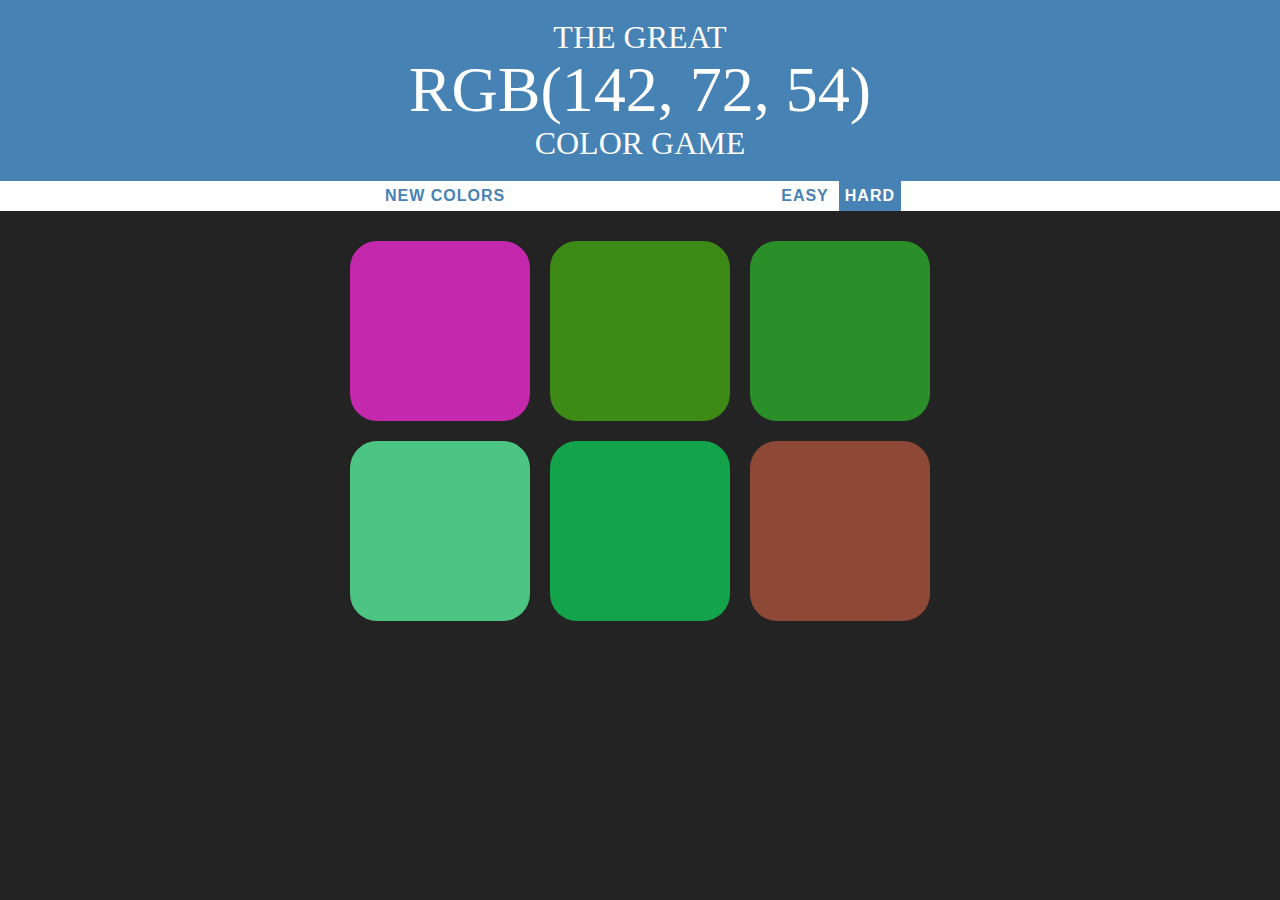
<file: index.html>
<!DOCTYPE html>
<html>
<head>
	<title>Color Game</title>
	<link rel="stylesheet" type="text/css" href="colorGame.css">
</head>
<body>
<h1>
	The Great
	<br>
	<span id="colorDisplay">RGB</span>
	<br>
	Color Game
</h1>

<div id="stripe">
	<button id="reset">New Colors</button>
	<span id="message"></span>
	<button class="mode">Easy</button>
	<button class="mode selected">Hard</button>
</div>

	<div id="container">
		<div class="square"></div>
		<div class="square"></div>
		<div class="square"></div>
		<div class="square"></div>
		<div class="square"></div>
		<div class="square"></div>
	</div>
<script type="text/javascript" src="colorGame.js"></script>
</body>
</html>
</file>
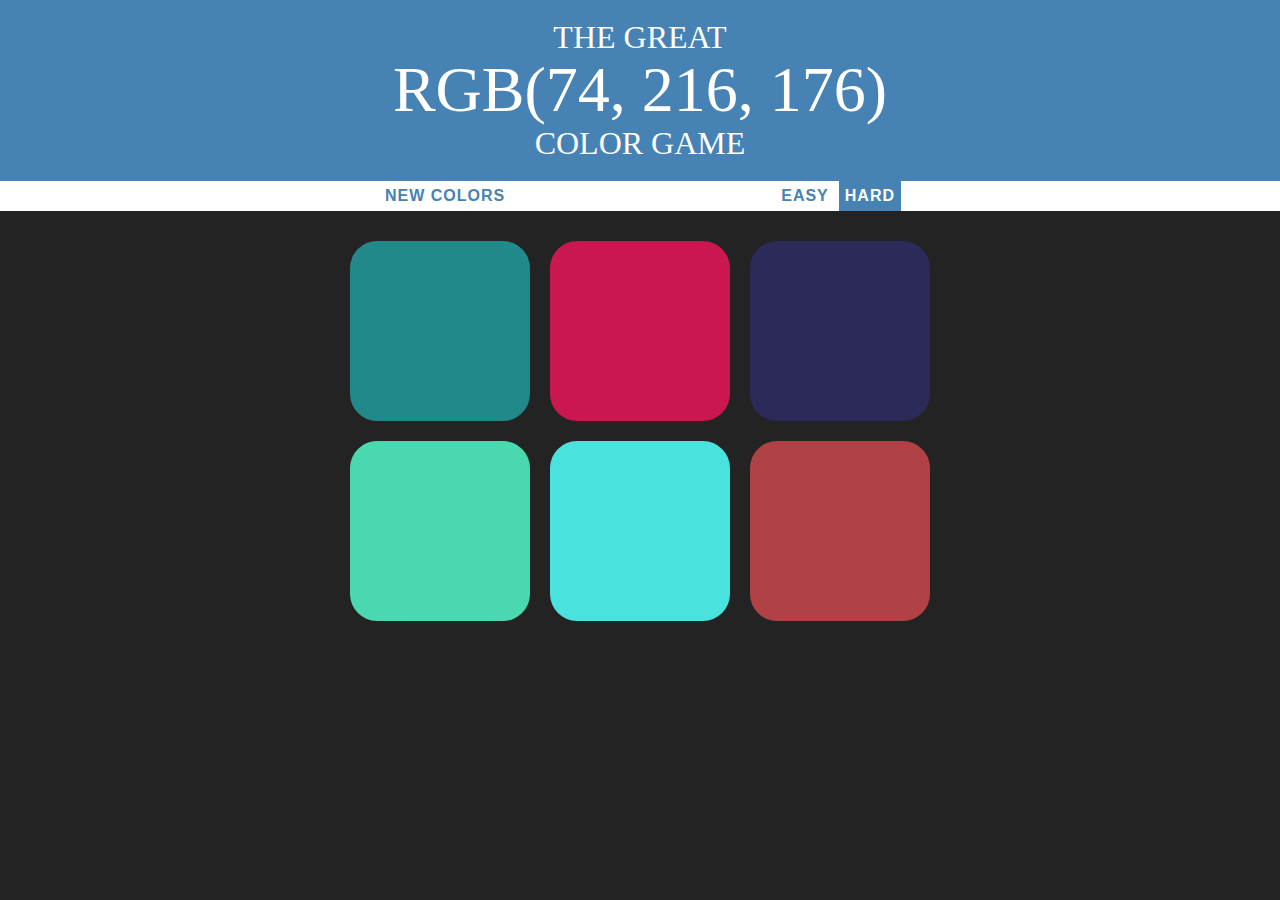
<file: colorGame.html>
<!DOCTYPE html>
<html>
<head>
	<title>Color Game</title>
	<link rel="stylesheet" type="text/css" href="colorGame.css">
</head>
<body>
<h1>
	The Great
	<br>
	<span id="colorDisplay">RGB</span>
	<br>
	Color Game
</h1>

<div id="stripe">
	<button id="reset">New Colors</button>
	<span id="message"></span>
	<button class="mode">Easy</button>
	<button class="mode selected">Hard</button>
</div>

	<div id="container">
		<div class="square"></div>
		<div class="square"></div>
		<div class="square"></div>
		<div class="square"></div>
		<div class="square"></div>
		<div class="square"></div>
	</div>
<script type="text/javascript" src="colorGame.js"></script>
</body>
</html>
</file>
<file: colorGame.css>
body {
	background-color: #232323;
	margin: 0;
	font-family: "Montserrat", "Avenir";
}

.square {
	width: 30%;
	background: purple;
	padding-bottom: 30%;
	float: left;
	margin: 1.66%;
	border-radius: 15%;
	transition: background 0.6s;
	--webkit-transition: background 0.6s;
	-moz-transition: background 0.6s;
}

#container {
	margin: 20px auto;
	max-width: 600px; 
}

h1 {
	text-align: center;
	line-height: 1.1;
	font-weight: normal;
	color: white;
	background: steelblue;
	margin: 0;
	text-transform: uppercase;
	padding: 20px 0;
}
#colorDisplay {
	font-size: 200%;
}

#message {
	display: inline-block;
	width: 20%;
}

#stripe {
	background: white;
	height: 30px;
	text-align: center;
	color: black;
}
.selected {
	color: white;
	background: steelblue;
}

button {
	border: none;
	background: none;
	text-transform: uppercase;
	height: 100%;
	font-weight: 700;
	color: steelblue;
	letter-spacing: 1px;
	font-size: inherit;
	transition: all 0.3s;
	--webkit-transition: all 0.3s;
	-moz-transition: all 0.3s;
	outline: none;
}

button:hover {
	color: white;
	background: steelblue;
}
</file>
